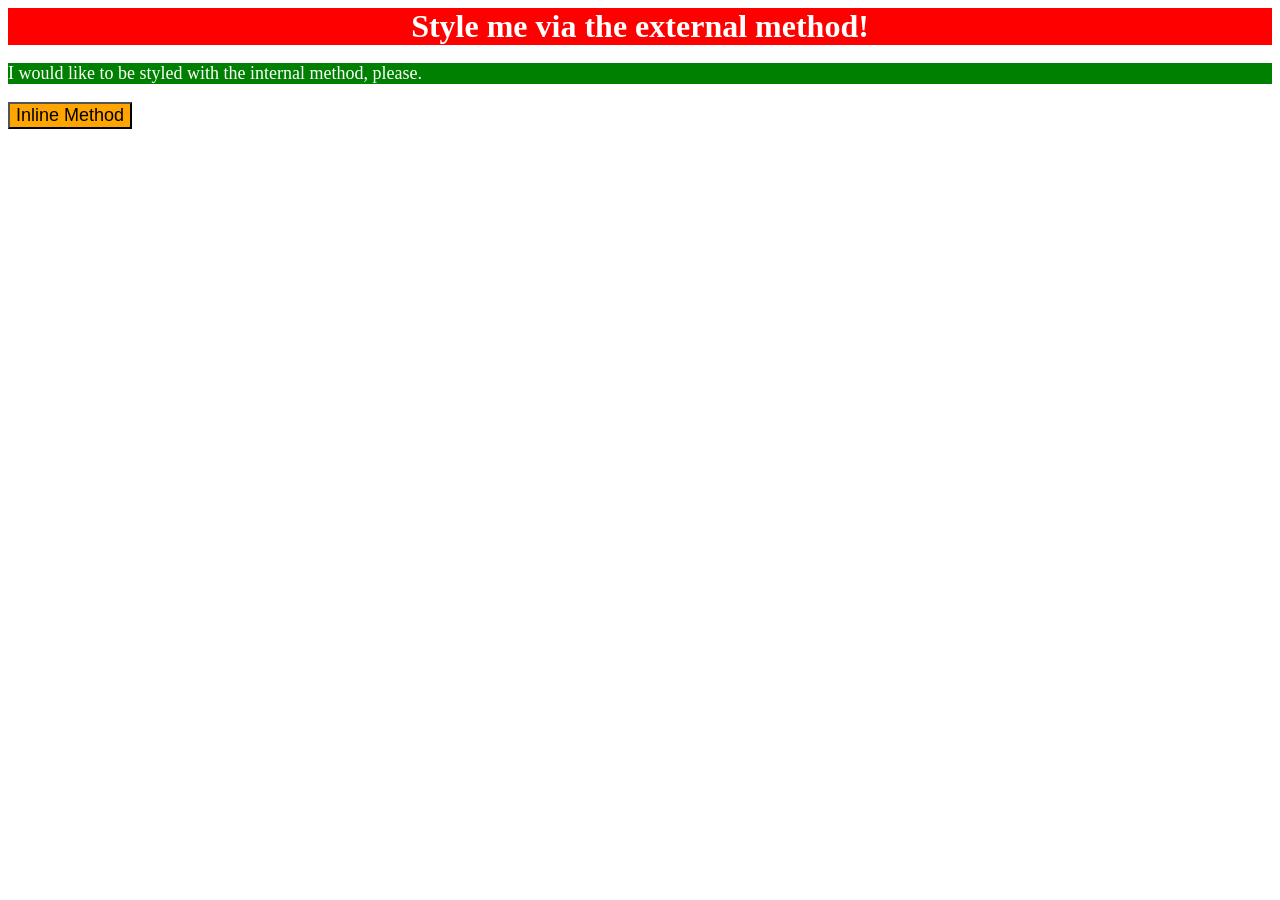
<file: foundations/intro-to-css/01-css-methods/index.html>
<!DOCTYPE html>
<html lang="en">
  <head>
    <meta charset="UTF-8">
    <meta http-equiv="X-UA-Compatible" content="IE=edge">
    <meta name="viewport" content="width=device-width, initial-scale=1.0">
    <title>Methods for Adding CSS</title>
    <style>
      p{color:white;
        background-color:green;
        font-size:18px;
        }
    </style>
    <link rel="stylesheet" href="style.css">
  </head>
  <body>
    <div>Style me via the external method!</div>
    <p>I would like to be styled with the internal method, please.</p>
    <button style="background-color:orange; font-size:18px;">Inline Method</button>
  </body>
</html>
</file>
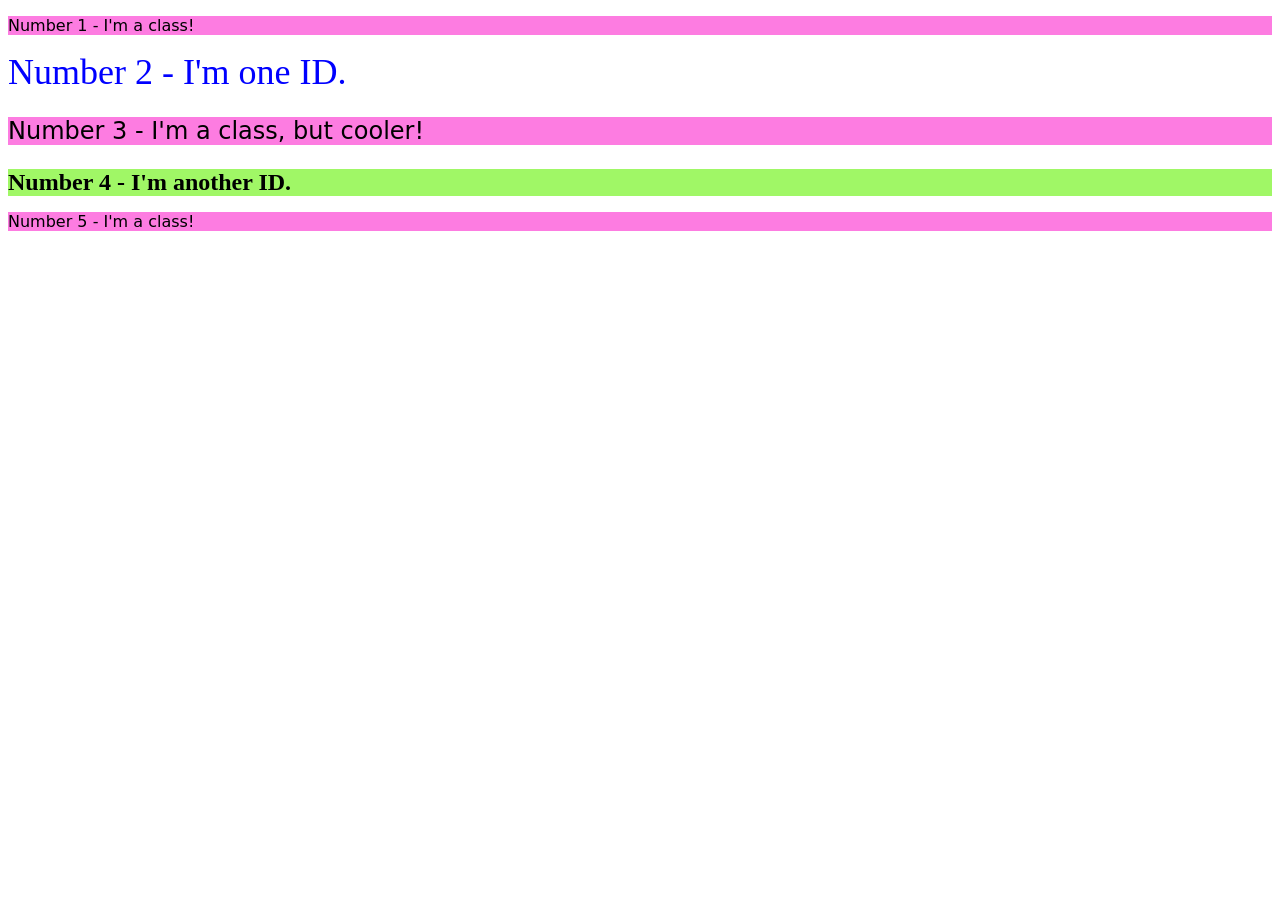
<file: foundations/intro-to-css/02-class-id-selectors/index.html>
<!DOCTYPE html>
<html lang="en">
  <head>
    <meta charset="UTF-8">
    <meta http-equiv="X-UA-Compatible" content="IE=edge">
    <meta name="viewport" content="width=device-width, initial-scale=1.0">
    <title>Class and ID Selectors</title>
    <link rel="stylesheet" href="style.css">
  </head>
  <body>
    <p class="odd">Number 1 - I'm a class!</p>
    <div id="sec">Number 2 - I'm one ID.</div>
    <p class="odd" id="third">Number 3 - I'm a class, but cooler!</p>
    <div id ="fourth">Number 4 - I'm another ID.</div>
    <p class="odd">Number 5 - I'm a class!</p>
  </body>
</html>
</file>
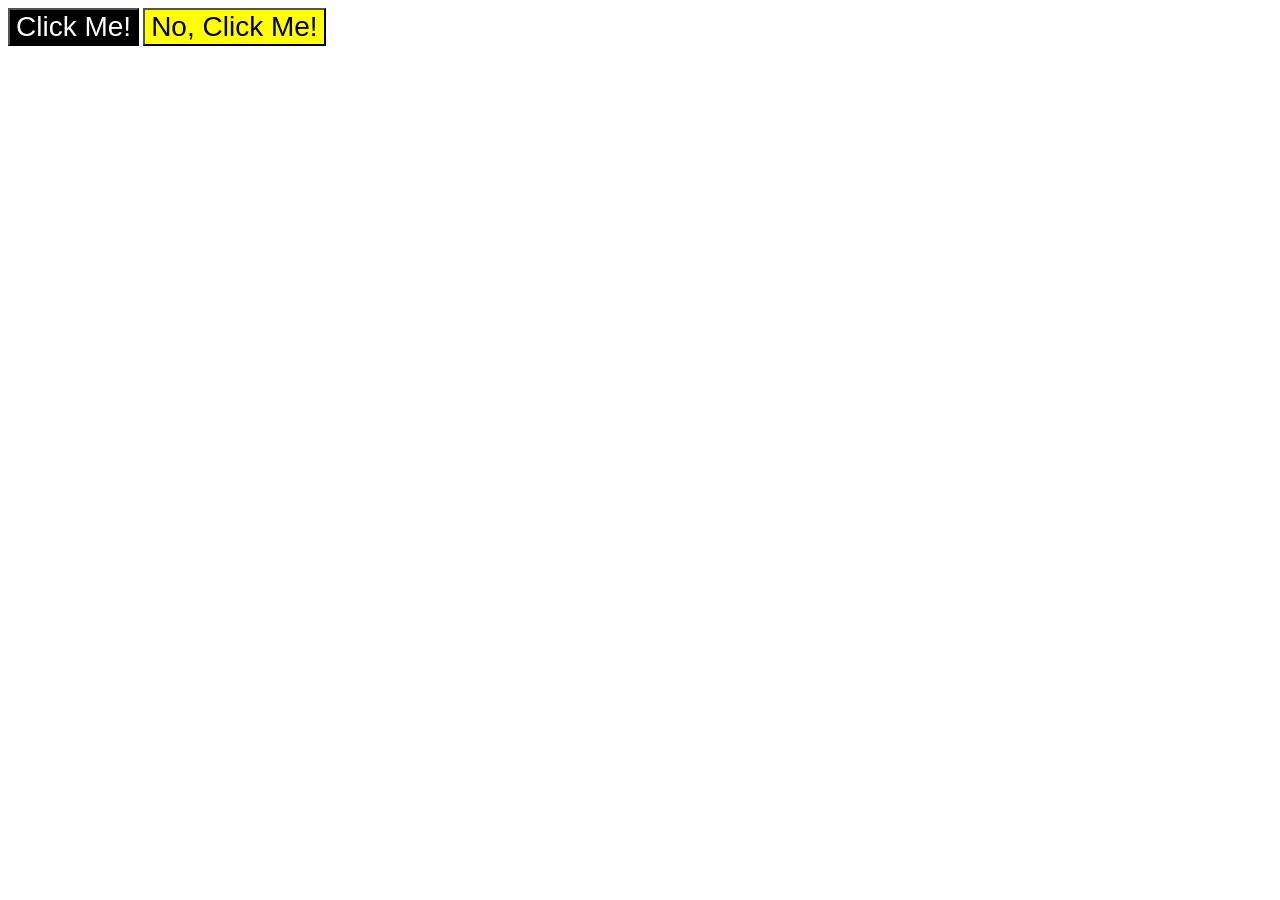
<file: foundations/intro-to-css/03-grouping-selectors/index.html>
<!DOCTYPE html>
<html lang="en">
  <head>
    <meta charset="UTF-8">
    <meta http-equiv="X-UA-Compatible" content="IE=edge">
    <meta name="viewport" content="width=device-width, initial-scale=1.0">
    <title>Grouping Selectors</title>
    <link rel="stylesheet" href="style.css">
  </head>
  <body>
    <button class="first">Click Me!</button>
    <button class="sec">No, Click Me!</button>
  </body>
</html>
</file>
<file: foundations/intro-to-css/01-css-methods/style.css>
/*Style.css*/

div{
    background-color:red;
    color: white;
    font-size:32px;
    text-align:center;
    font-weight:bold;
}
</file>
<file: foundations/intro-to-css/02-class-id-selectors/style.css>
/* Add CSS Styling */
.odd{
    background-color: #fd7ce1;
    font-family: Verdana, DejaVu Sans, sans-serif;
}
#sec{
    color: #00ff;
    font-size: 36px;
}
#third{
    font-size: 24px;
}
#fourth{
    background-color: #a0f766;
    font-size: 24px;
    font-weight: bold;
}
</file>
<file: foundations/intro-to-css/03-grouping-selectors/style.css>
/* Add CSS Styling */
.first{
    background-color:#000;
    color: white;
}
.sec{
    background-color:#ff0
}
button{
    font-size:28px;
    font-family: Helvetica, 'Times New Roman', sans-serif;
}
</file>
